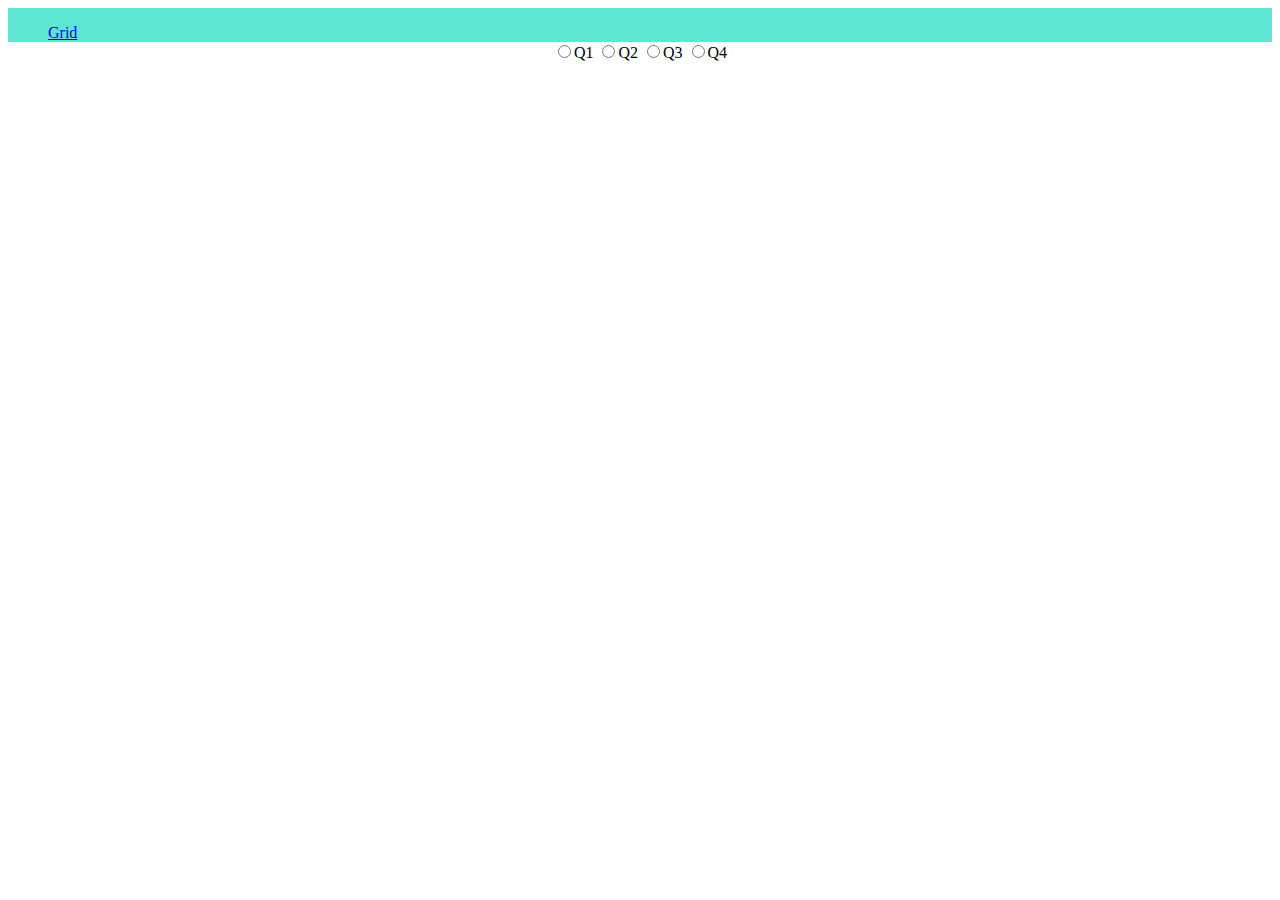
<file: html/index.html>
<!DOCTYPE html>
<html>
<head lang="en">
    <meta charset="UTF-8">
    <title>Dynamic Quizz!</title>
    <link rel="stylesheet" type="text/css" href="../css/questions.css">
</head>
<body>
    <div id="menu">
        <ul id="nav">
            <li>
                <a href="grid.html">Grid</a>
            </li>
        </ul>

    </div>
    <div id="questions">
        <input type="radio" name="q" value="q1">Q1
        <input type="radio" name="q" value="q2">Q2
        <input type="radio" name="q" value="q3">Q3
        <input type="radio" name="q" value="q4">Q4
    </div>
</body>
</html>
</file>
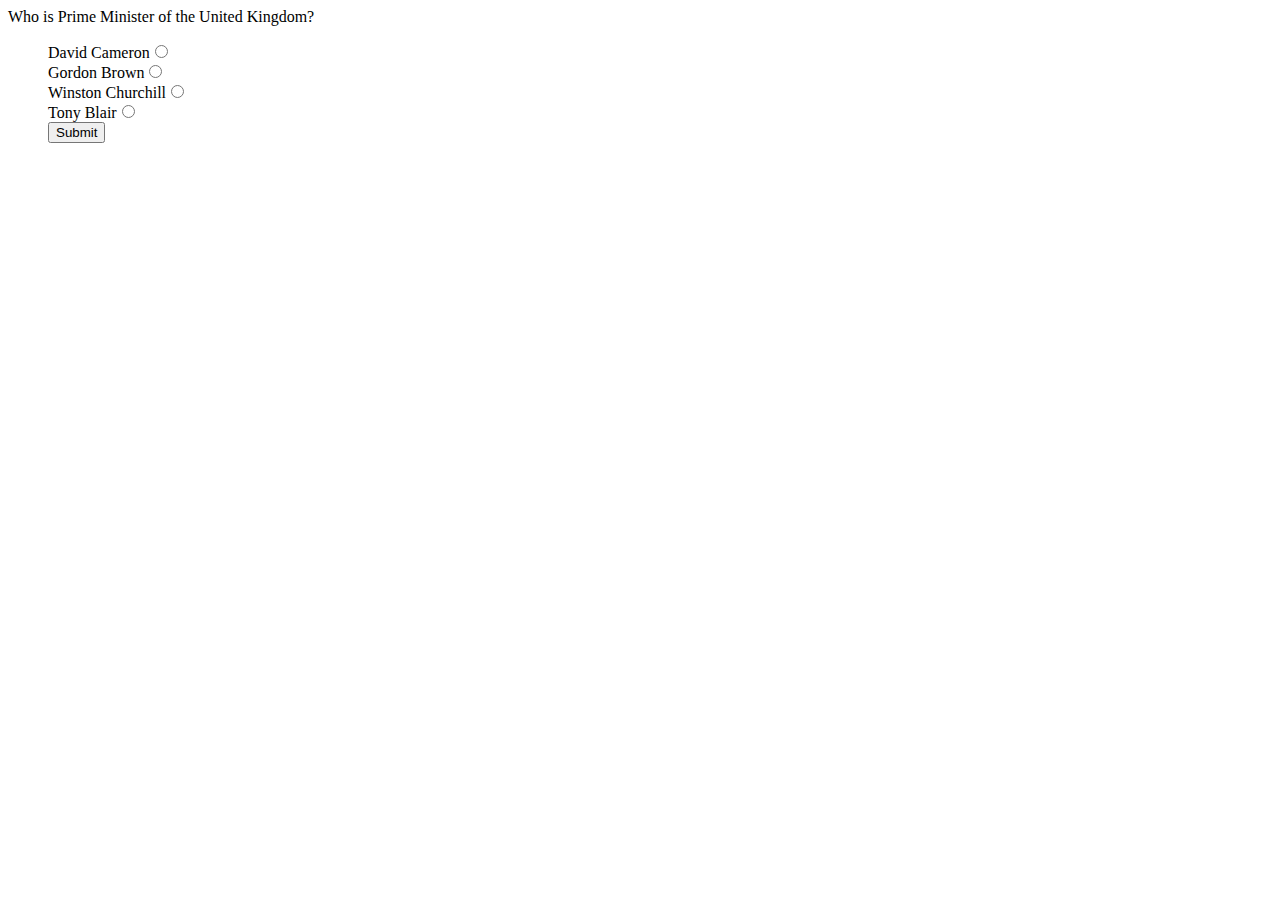
<file: html/DynamicQuizz.html>
<!DOCTYPE html>
<html>
<head lang="en">
    <meta charset="UTF-8">
    <title>Dynamic Quizz</title>
    <script src="../js/quizz.js"></script>
    <link rel="stylesheet" type="text/css" href="../css/DyncamicQuizz.css">
</head>
<body>

</body>
</html>
</file>
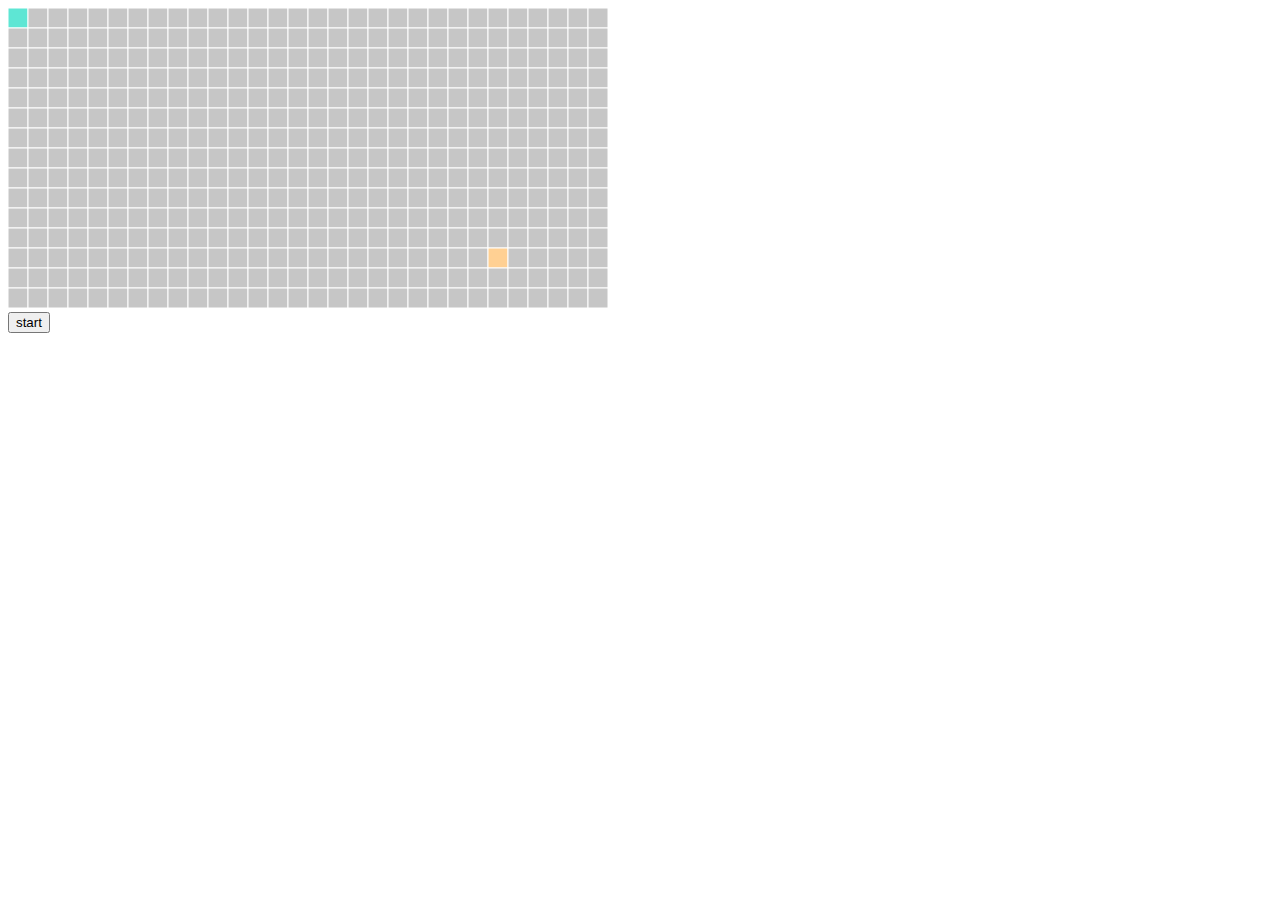
<file: html/svg.html>
<!DOCTYPE html>
<html>
<head lang="en">
    <meta charset="UTF-8">
    <title></title>
</head>
<script src="../js/svg.js"></script>
<link type="text/css" rel="stylesheet" href="../css/svg.css">
<body>

<svg xmlns="http://www.w3.org/2000/svg"
     xmlns:xlink="http://www.w3.org/1999/xlink" id="svgid" height="300" width="600">


</svg>

</body>
</html>
</file>
<file: css/questions.css>
#menu{
    width: 100%;
    height: 5%;
    white-space: nowrap;
    float: left;
    background-color: rgba(94, 230, 212, 1);
}

#nav{
    list-style-type: none;
}

#nav li{
    float: left;
}

#nav li a{
    display: block;
    width: 60px;
}

#questions{

    text-align: center;
}
</file>
<file: css/DyncamicQuizz.css>
ul{
    list-style-type: none;
}

li{

}
</file>
<file: css/svg.css>
rect{
    fill: #4e4e4e;
    stroke: #8b8b8b;
}

.open{
    fill: #c6c6c6;
    stroke: #ffffff;
}

.start{
    fill: #5ee6d4;
    stroke: #ffffff;
}

.neighbour{
    fill: #d896ff;
    stroke: #ffffff;
}

.visited{
    fill: #b0ffb9;
    stroke: #ffffff;
}

.end
{
    fill: #ffd093;
    stroke: #ffffff;
}

.closed {

}

.path
{
    fill: #ff997b;
    stroke: #ffffff;
}
</file>
